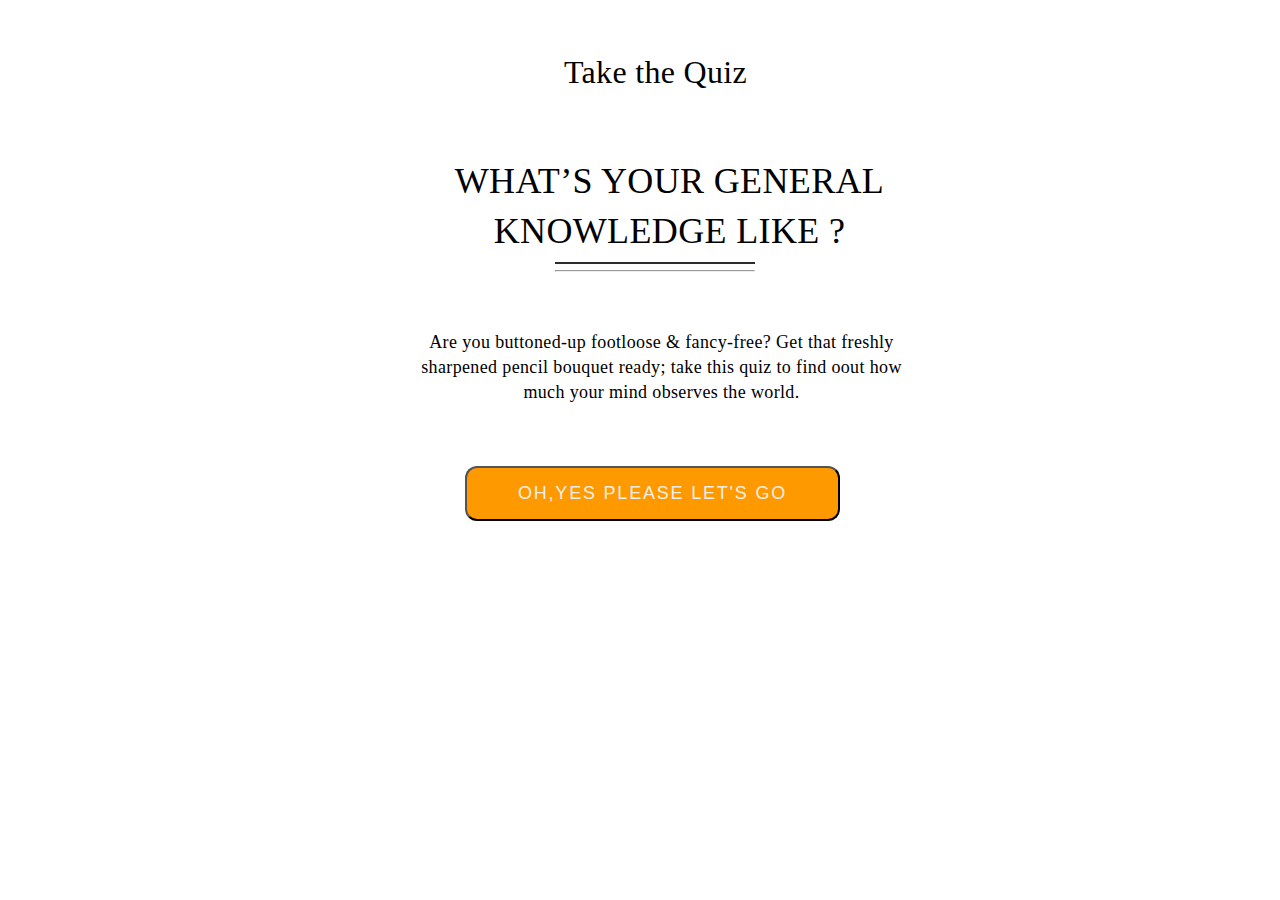
<file: index.html>
<!DOCTYPE html>
<html lang="en">
  <head>
    <meta charset="UTF-8" />
    <meta http-equiv="X-UA-Compatible" content="IE=edge" />
    <meta name="viewport" content="width=device-width, initial-scale=1.0" />
    <title>Quiz App</title>
    <link rel="stylesheet" href="style.css" />
  </head>
  <body>
    <div class="container">
      <div class="subheading">Take the Quiz</div>
      <div class="heading">WHAT’S YOUR GENERAL KNOWLEDGE LIKE ?</div>
      <div class="divider"><hr /></div>
      <div class="content">
        <p class="para">
          Are you buttoned-up footloose & fancy-free? Get that freshly sharpened
          pencil bouquet ready; take this quiz to find oout how much your mind
          observes the world.
        </p>
      </div>
      <a href="signup.html">
        <button type="button">
          <span class="button-text">OH,YES PLEASE LET'S GO</span>
        </button>
      </a>
    </div>
  </body>
</html>
</file>
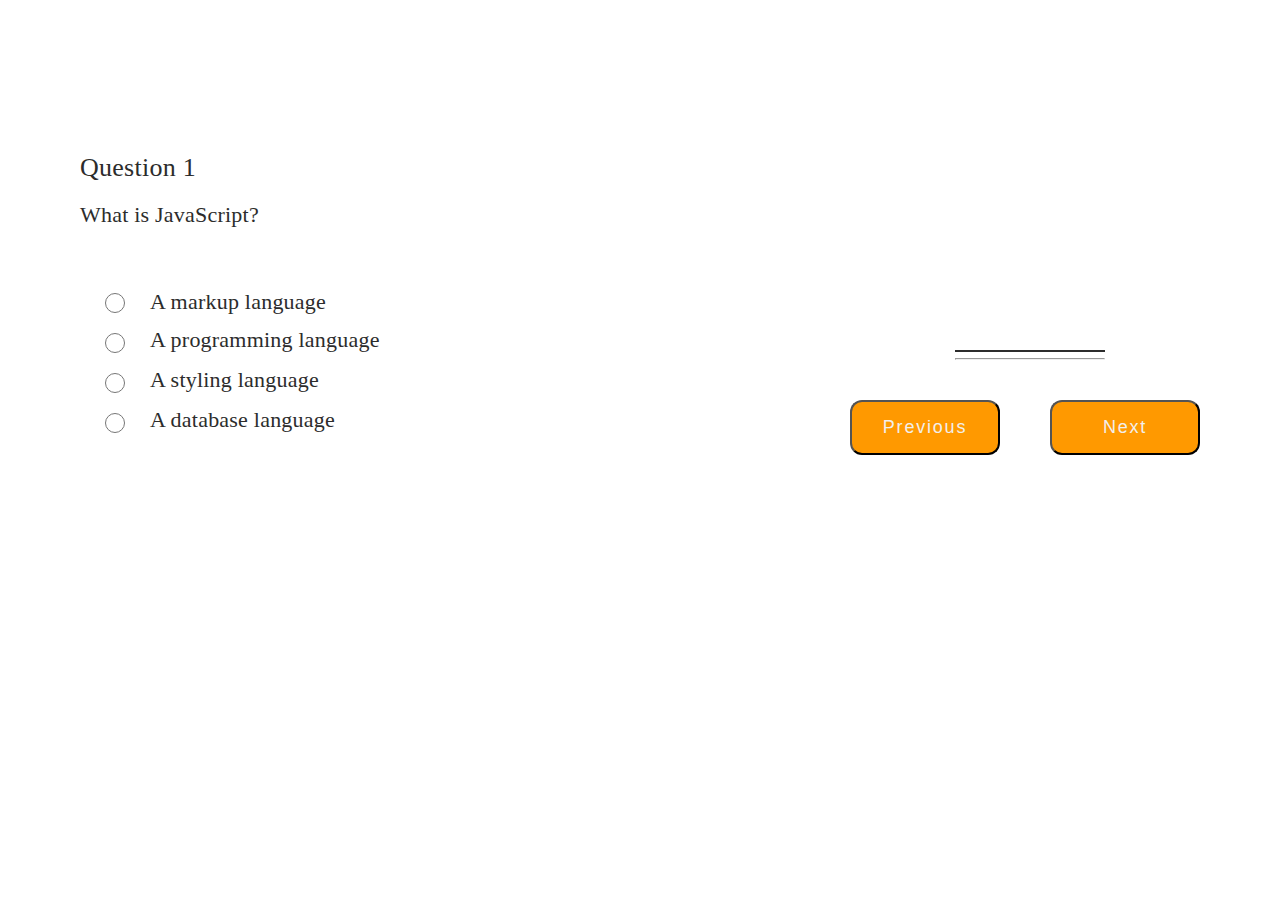
<file: quiz.html>
<!DOCTYPE html>
<html lang="en">
  <head>
    <meta charset="UTF-8" />
    <meta http-equiv="X-UA-Compatible" content="IE=edge" />
    <meta name="viewport" content="width=device-width, initial-scale=1.0" />
    <title>Quiz App</title>
    <link rel="stylesheet" href="style.css" />
  </head>
  <body>
    <div class="container2">
      <div class="question-heading">
        Question <span id="question-id"></span>
      </div>
      <div class="question" id="q"></div>
    </div>
    <div class="choices">
      <div class="choice-container">
        <input type="radio" id="op1" value="0" name="option" />
        <label for="option1" id="A"></label>
      </div>
      <div class="choice-container">
        <input type="radio" id="op2" value="1" name="option" />
        <label for="option1" id="B"></label>
      </div>
      <div class="choice-container">
        <input type="radio" id="op3" value="2" name="option" />
        <label for="option1" id="C"></label>
      </div>
      <div class="choice-container">
        <input type="radio" id="op4" value="3" name="option" />
        <label for="option1" id="D"></label>
      </div>
    </div>
    <div class="footer">
      <div id="timer"></div>
      <div class="divider1"><hr /></div>
      <button id="previousButton">
        <span class="button-text">Previous</span>
      </button>
      <button id="nextButton">
        <span class="button-text" id="next">Next</span>
      </button>
    </div>
    <script src="app.js"></script>
  </body>
</html>
</file>
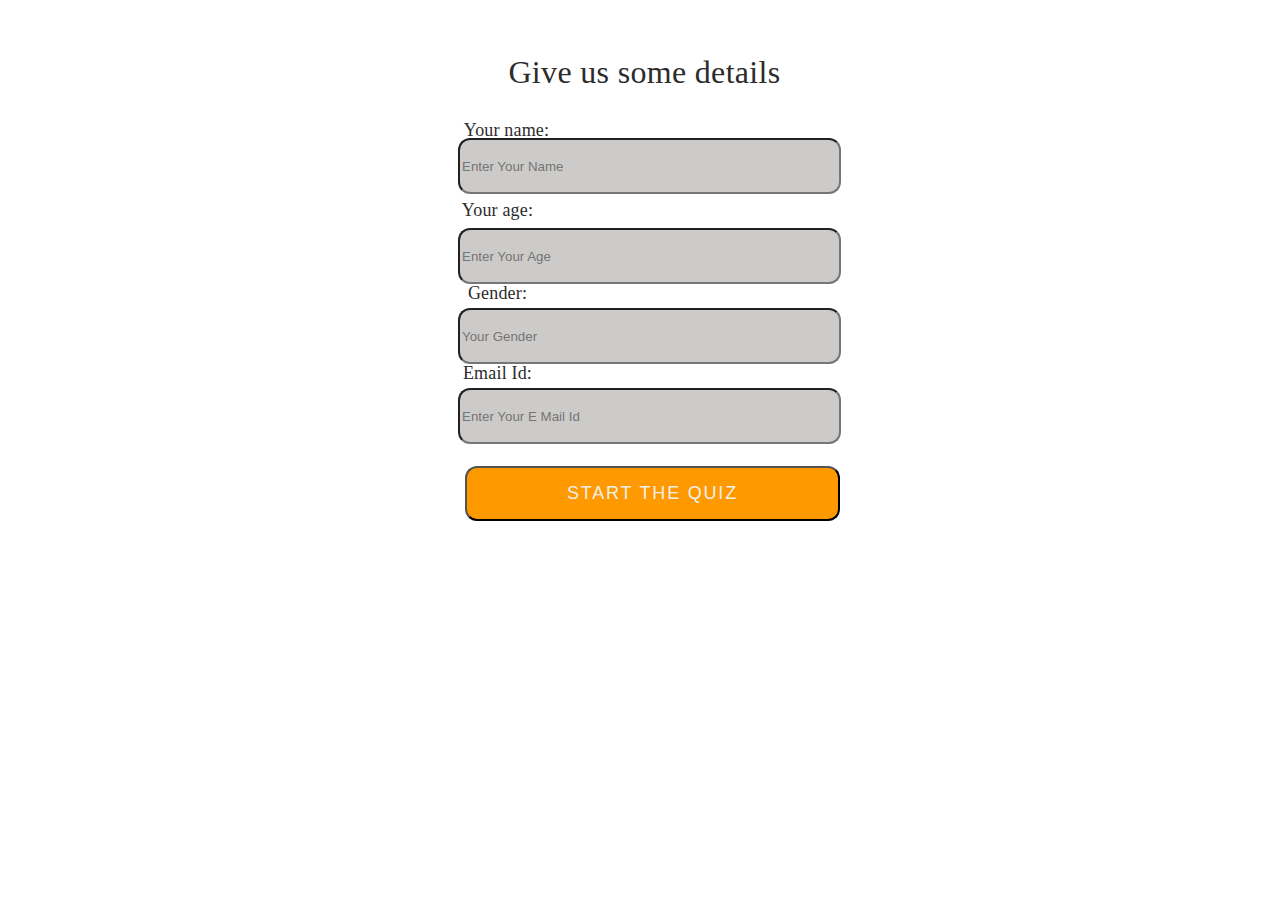
<file: signup.html>
<!DOCTYPE html>
<html lang="en">
  <head>
    <meta charset="UTF-8" />
    <meta http-equiv="X-UA-Compatible" content="IE=edge" />
    <meta name="viewport" content="width=device-width, initial-scale=1.0" />
    <title>Quiz App</title>
    <link rel="stylesheet" href="style.css" />
  </head>
  <body>
    <div class="container">
      <div class="content1">Give us some details</div>
      <div class="form-container">
        <form action="/" method="post">
          <label for="name" id="name">Your name:</label><br />
          <input
            type="text"
            name="fullname"
            placeholder="Enter Your Name"
            id="n"
          /><br />
          <label for="age" id="age">Your age:</label><br />
          <input
            type="text"
            name="age"
            placeholder="Enter Your Age"
            id="a"
          /><br />
          <label for="gender" id="gender">Gender:</label><br />
          <input type="text" name="gender" placeholder="Your Gender" id="g" />
          <label for="email" id="email">Email Id:</label><br />
          <input
            type="email"
            name="email"
            placeholder="Enter Your E Mail Id"
            id="e"
          />
        </form>
      </div>

      <a href="quiz.html"
        ><button type="button">
          <span class="button-text">START THE QUIZ</span>
        </button></a
      >
    </div>
  </body>
</html>
</file>
<file: style.css>
.body {
  background-color: #f2efeb;
  margin: 0;
  padding: 0;
  font-family: "Sedan";
  font-style: normal;
  font-weight: 400;
}

.container {
  text-align: center;
}

.subheading {
  position: absolute;
  width: 201px;
  height: 44px;
  left: 555px;
  top: 50px;

  font-size: 32px;
  line-height: 44px;
  letter-spacing: 0.01em;
}

.heading {
  position: absolute;
  width: 439px;
  height: 100px;
  left: 450px;
  top: 156px;

  font-size: 36px;
  line-height: 50px;
  text-align: center;
  letter-spacing: 0.01em;
}

.divider {
  position: absolute;
  width: 200px;
  height: 2px;
  left: 555px;
  top: 262px;
  background: #2c2c2c;
}

.content {
  position: absolute;
  width: 523px;
  height: 75px;
  left: 400px;
  top: 312px;
  font-size: 18px;
  line-height: 25px;
  text-align: center;
  letter-spacing: 0.02em;
}

button {
  position: absolute;
  width: 375px;
  height: 55px;
  left: 465px;
  top: 466px;

  background: #ff9900;
  border-radius: 12px;
}

.button-text {
  font-size: 18px;
  line-height: 25px;
  letter-spacing: 0.1em;
  color: #f2efeb;
}

.content1 {
  position: absolute;
  width: 289px;
  height: 44px;
  left: 500px;
  top: 50px;
  font-size: 32px;
  line-height: 44px;
  letter-spacing: 0.01em;
  color: #2c2c2c;
}

.form-container {
  position: relative;
  top: 100px;
  text-align: center;
}

label {
  font-size: 18px;
  line-height: 25px;
  letter-spacing: 0.01em;
  color: #2c2c2c;
}

#name {
  position: absolute;
  width: 97px;
  height: 25px;
  left: 450px;
  top: 10px;
}
#n {
  position: absolute;
  width: 375px;
  height: 50px;
  left: 450px;
  top: 30px;
  background: #cccbc9;
  border-radius: 12px;
}

#age {
  position: absolute;
  width: 79px;
  height: 25px;
  left: 450px;
  top: 90px;
}

#a {
  position: absolute;
  width: 375px;
  height: 50px;
  left: 450px;
  top: 120px;
  background: #cccbc9;
  border-radius: 12px;
}

#gender {
  position: absolute;
  width: 79px;
  height: 25px;
  left: 450px;
  top: 173px;
}
#g {
  position: absolute;
  width: 375px;
  height: 50px;
  left: 450px;
  top: 200px;
  background: #cccbc9;
  border-radius: 12px;
}

#email {
  position: absolute;
  width: 79px;
  height: 25px;
  left: 450px;
  top: 253px;
}

#e {
  position: absolute;
  width: 375px;
  height: 50px;
  left: 450px;
  top: 280px;
  background: #cccbc9;
  border-radius: 12px;
}
.question-heading {
  position: absolute;
  width: 130px;
  height: 36px;
  left: 80px;
  top: 150px;
  font-size: 26px;
  line-height: 36px;
  letter-spacing: 0.01em;
  color: #2c2c2c;
}
.question {
  position: absolute;
  width: 1090px;
  height: 60px;
  left: 80px;
  top: 200px;
  font-size: 22px;
  line-height: 30px;
  letter-spacing: 0.01em;
  color: #2c2c2c;
}
#op1 {
  position: absolute;
  width: 20px;
  height: 20px;
  left: 100px;
  top: 290px;
}
#A {
  position: absolute;
  width: 400px;
  height: 30px;
  left: 150px;
  top: 287px;
  font-size: 22px;
  line-height: 30px;
  letter-spacing: 0.01em;
  color: #2c2c2c;
}
#op2 {
  position: absolute;
  width: 20px;
  height: 20px;
  left: 100px;
  top: 330px;
}
#B {
  position: absolute;
  width: 400px;
  height: 30px;
  left: 150px;
  top: 325px;
  font-size: 22px;
  line-height: 30px;
  letter-spacing: 0.01em;
  color: #2c2c2c;
}
#op3 {
  position: absolute;
  width: 20px;
  height: 20px;
  left: 100px;
  top: 370px;
}
#C {
  position: absolute;
  width: 400px;
  height: 30px;
  left: 150px;
  top: 365px;
  font-size: 22px;
  line-height: 30px;
  letter-spacing: 0.01em;
  color: #2c2c2c;
}
#op4 {
  position: absolute;
  width: 20px;
  height: 20px;
  left: 100px;
  top: 410px;
}
#D {
  position: absolute;
  width: 400px;
  height: 30px;
  left: 150px;
  top: 405px;
  font-size: 22px;
  line-height: 30px;
  letter-spacing: 0.01em;
  color: #2c2c2c;
}

#timer {
  position: absolute;
  width: 161px;
  height: 36px;
  left: 1000px;
  top: 300px;

  font-family: "Sedan";
  font-style: normal;
  font-weight: 400;
  font-size: 26px;
  line-height: 36px;
  /* identical to box height */

  display: flex;
  align-items: center;
  text-align: center;
  letter-spacing: 0.01em;

  color: #2c2c2c;
}
.divider1 {
  position: absolute;
  width: 150px;
  height: 2px;
  left: 955px;
  top: 350px;

  background: #2c2c2c;
}
#previousButton {
  position: absolute;
  width: 150px;
  height: 55px;
  left: 850px;
  top: 400px;

  background: #ff9900;
  border-radius: 12px;
}
#nextButton {
  position: absolute;
  width: 150px;
  height: 55px;
  left: 1050px;
  top: 400px;

  background: #ff9900;
  border-radius: 12px;
}
.scor {
  position: absolute;
  width: 170px;
  height: 120px;
  left: 555px;
  top: 150px;
  line-height: 50px;
  text-align: center;
  letter-spacing: 0.01em;
  color: #2c2c2c;
}
.play-again {
  position: absolute;
  width: 300px;
  height: 55px;
  left: 500px;
  top: 300px;

  background: #ff9900;
  border-radius: 12px;
}
</file>
